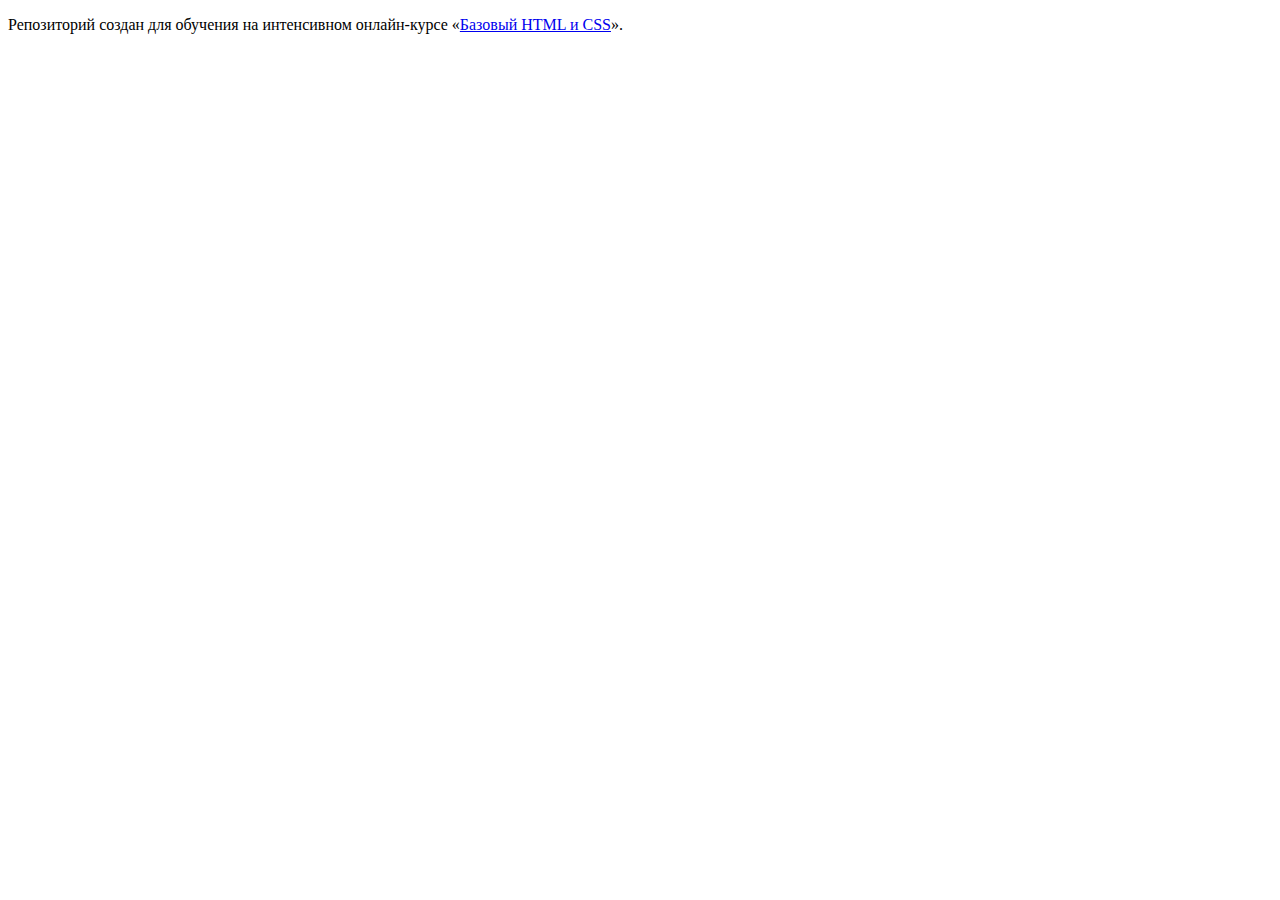
<file: master/index.html>
<!DOCTYPE html>
<html lang="ru">
  <head>
    <meta charset="utf-8">
    <title>HTML Academy: Глейси</title>
    <base href="https://htmlacademy-htmlcss.github.io/296683-gllacy/master/">
</head>
  <body>

    <p>Репозиторий создан для обучения на интенсивном онлайн‑курсе «<a href="https://htmlacademy.ru/intensive/htmlcss">Базовый HTML и CSS</a>».</p>

  </body>
</html>
</file>
